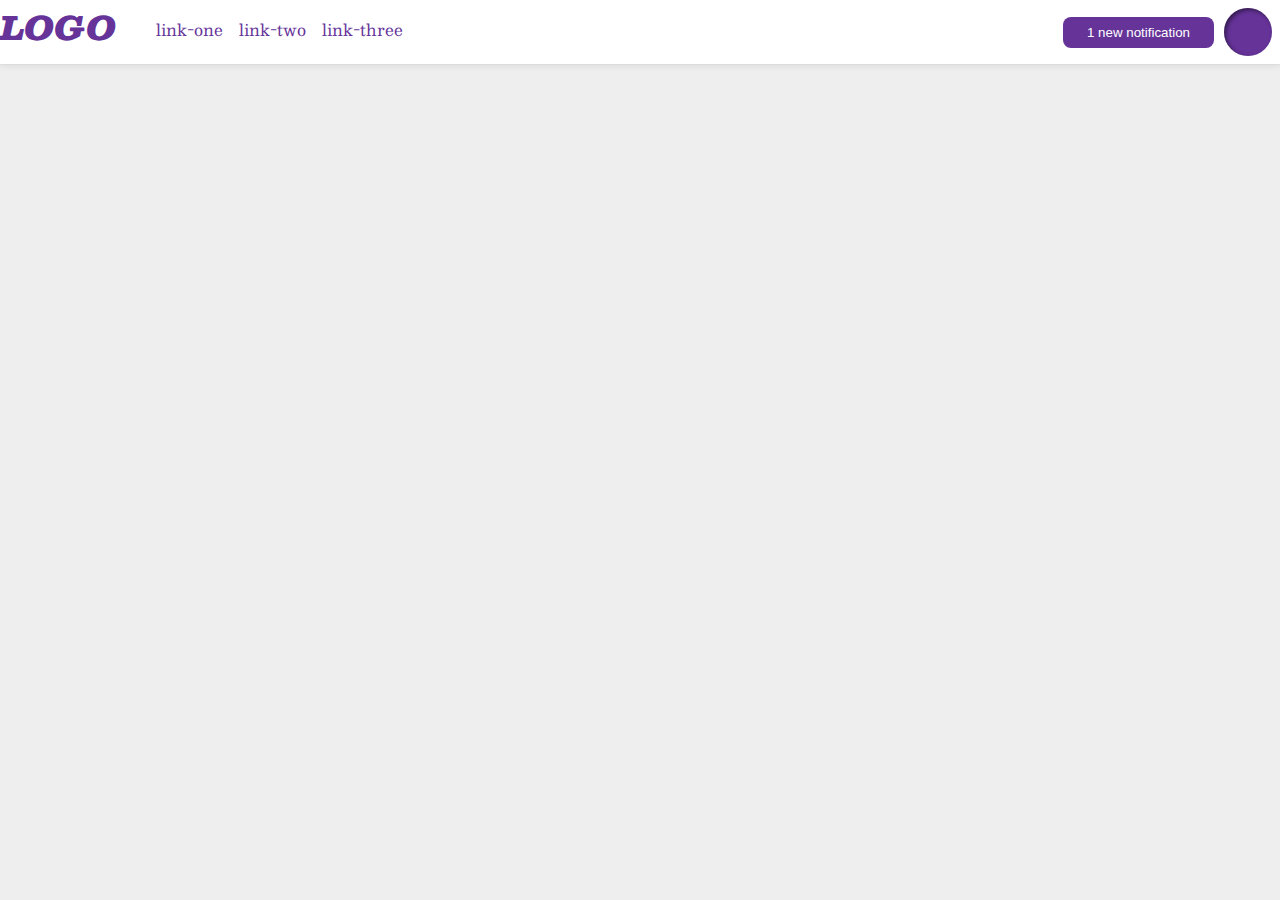
<file: foundations/flex/03-flex-header-2/index.html>
<!DOCTYPE html>
<html lang="en">
  <head>
    <meta charset="UTF-8">
    <meta http-equiv="X-UA-Compatible" content="IE=edge">
    <meta name="viewport" content="width=device-width, initial-scale=1.0">
    <title>Flex Header 2</title>
    <link rel="stylesheet" href="style.css">
  </head>
  <body>
    <div class="header">
      <div class="logo">
        LOGO
      </div>
      <ul class="links">
        <li><a href="https://google.com">link-one</a></li>
        <li><a href="https://google.com">link-two</a></li>
        <li><a href="https://google.com">link-three</a></li>
      </ul>
      <div class="notiav">
        <button class="notifications">
          1 new notification
        </button>
        <div class="profile-image"></div>
      </div>
    </div>
  </body>
</html>
</file>
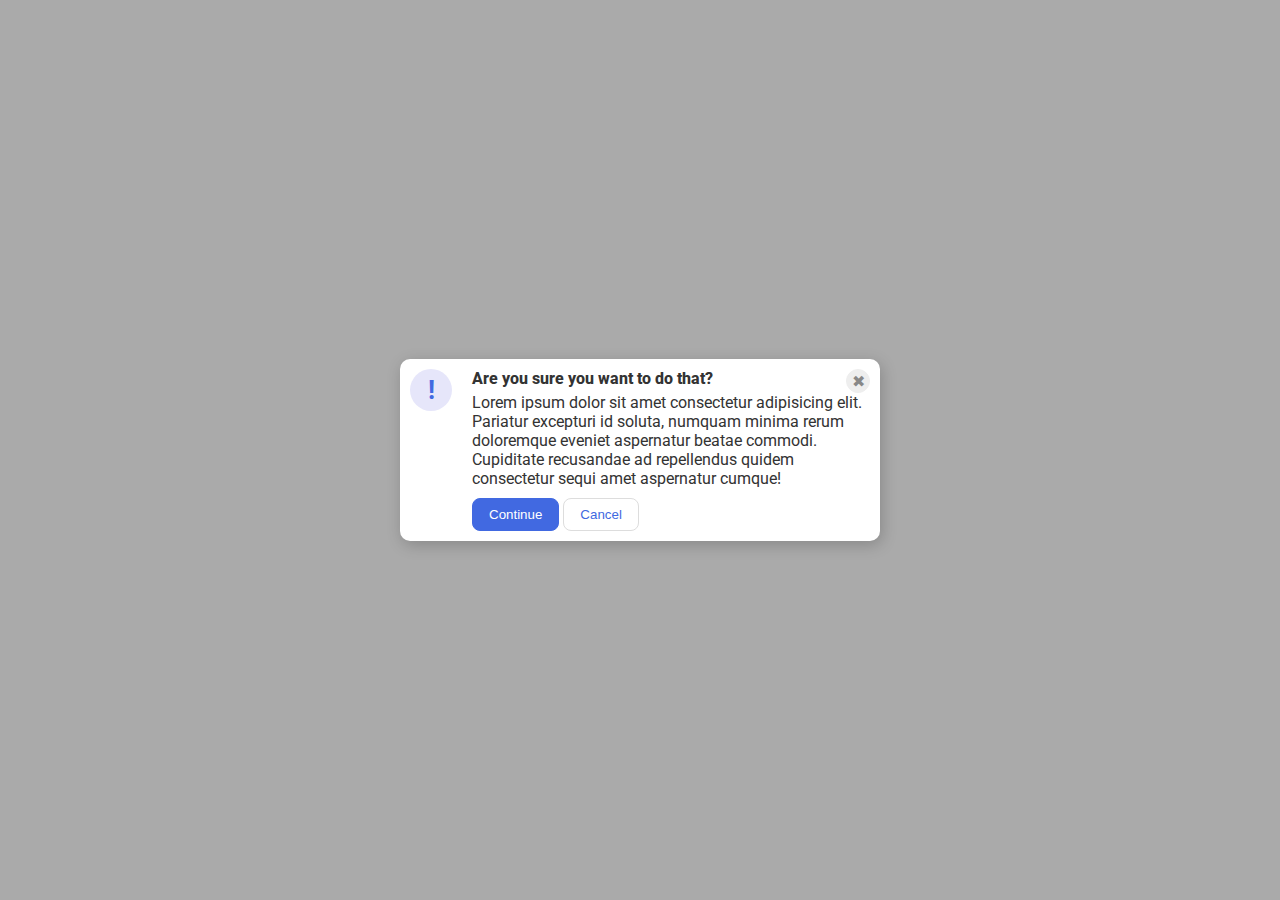
<file: foundations/flex/05-flex-modal/index.html>
<!DOCTYPE html>
<html lang="en">
  <head>
    <meta charset="UTF-8">
    <meta http-equiv="X-UA-Compatible" content="IE=edge">
    <meta name="viewport" content="width=device-width, initial-scale=1.0">
    <link rel="stylesheet" href="style.css">
    <title>Modal</title>
  </head>
  <body>
    <div class="modal">
      <div class="icon">!</div>
      <div class="contents">
        <div class="headcan">
          <div class="header">Are you sure you want to do that?</div>
          <button class="close-button">✖</button>
        </div>
        <div class="text">Lorem ipsum dolor sit amet consectetur adipisicing elit. Pariatur excepturi id soluta, numquam minima rerum doloremque eveniet aspernatur beatae commodi. Cupiditate recusandae ad repellendus quidem consectetur sequi amet aspernatur cumque!</div>
        <button class="continue">Continue</button>
        <button class="cancel">Cancel</button>
      </div>
    </div>
  </body>
</html>
</file>
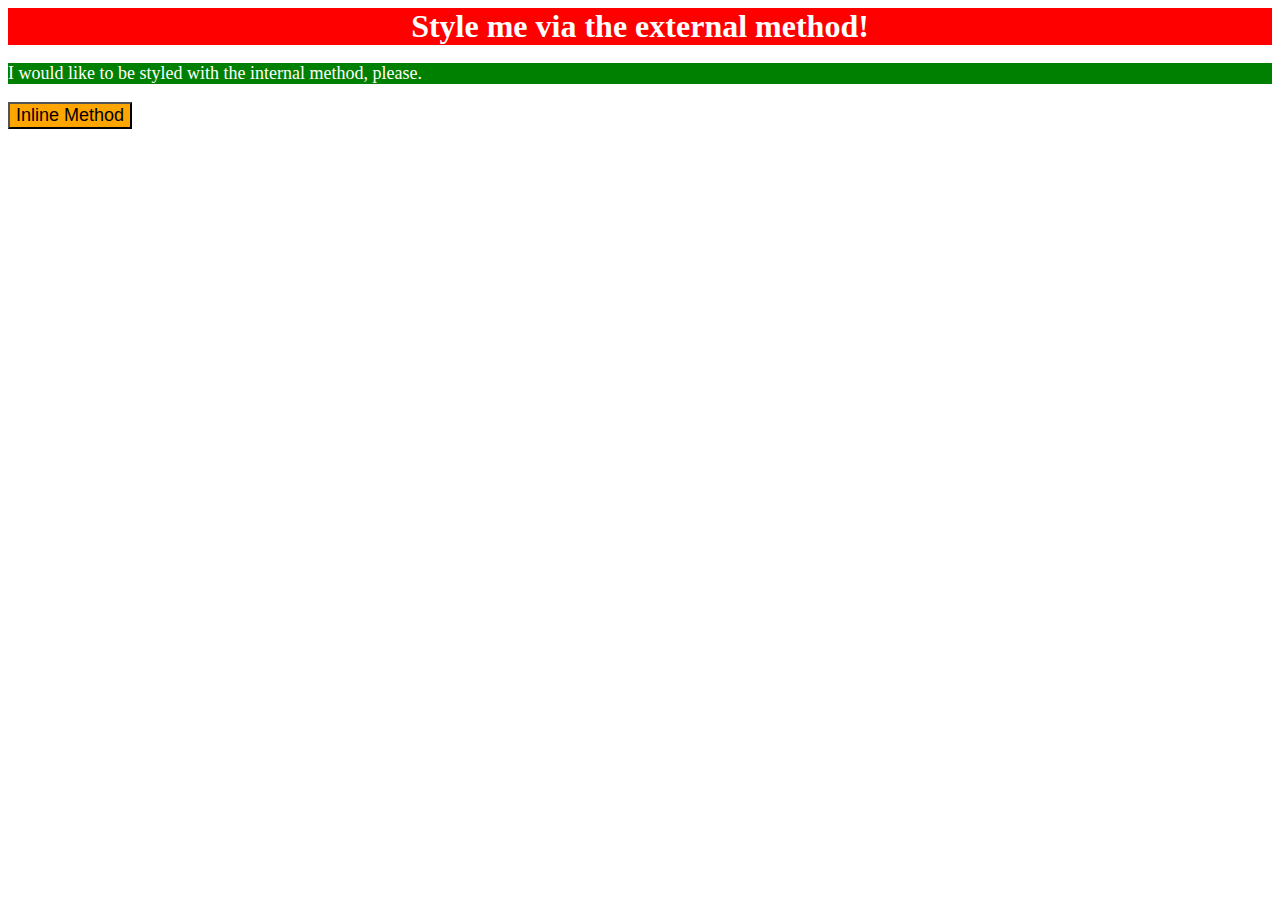
<file: foundations/intro-to-css/01-css-methods/index.html>
<!DOCTYPE html>
<html lang="en">
  <head>
    <meta charset="UTF-8">
    <meta http-equiv="X-UA-Compatible" content="IE=edge">
    <meta name="viewport" content="width=device-width, initial-scale=1.0">
    <link rel="stylesheet"  href="./styles.css">
    <style>
      p {
        background-color: green; 
        color: white;
        font-size: 18px;
      }
    </style>
    <title>Methods for Adding CSS</title>
  </head>
  <body>
    <div>Style me via the external method!</div>
    <p>I would like to be styled with the internal method, please.</p>
    <button style="background-color: orange;  font-size: 18px;">Inline Method</button>
  </body>
</html>
</file>
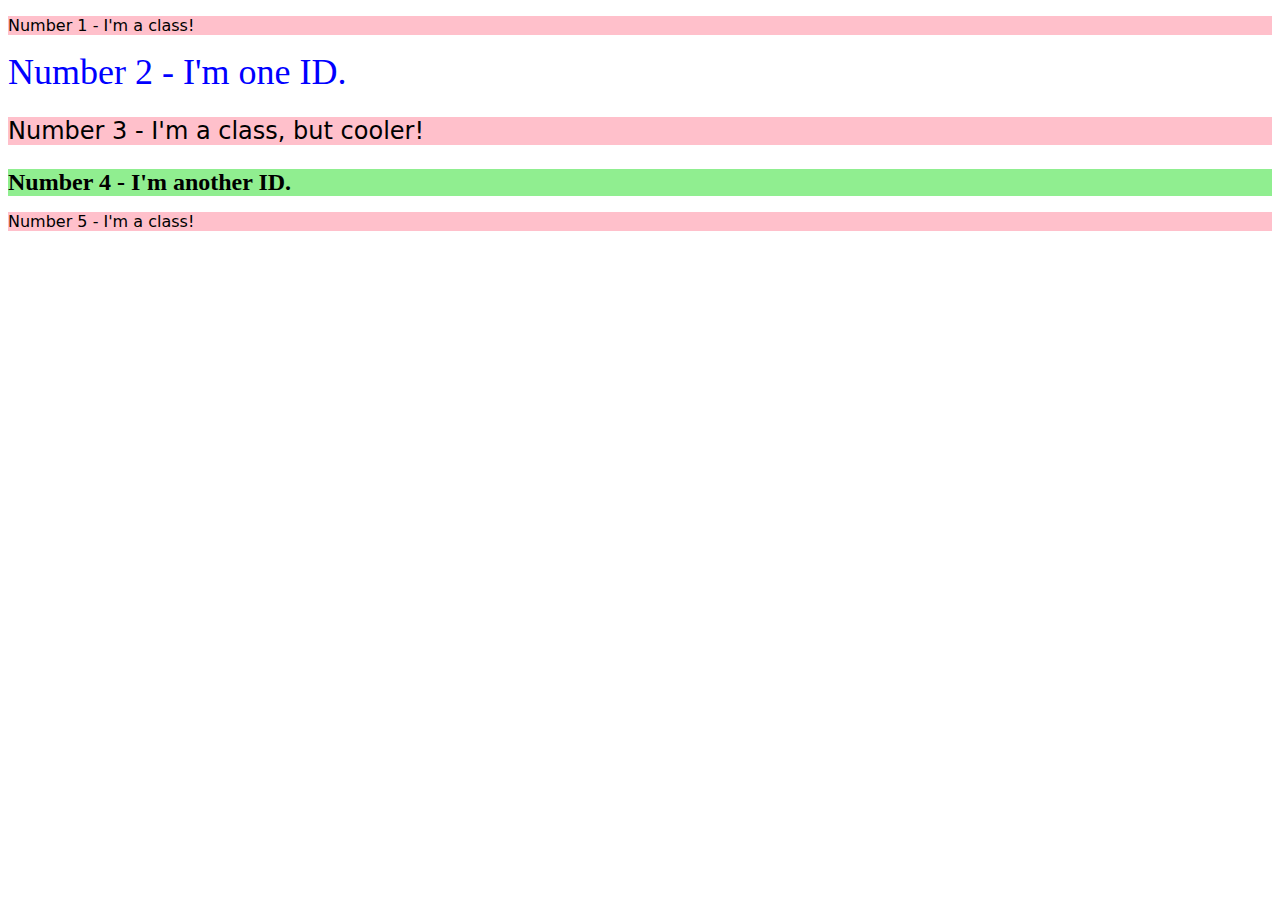
<file: foundations/intro-to-css/02-class-id-selectors/index.html>
<!DOCTYPE html>
<html lang="en">
  <head>
    <meta charset="UTF-8">
    <meta http-equiv="X-UA-Compatible" content="IE=edge">
    <meta name="viewport" content="width=device-width, initial-scale=1.0">
    <title>Class and ID Selectors</title>
    <link rel="stylesheet" href="style.css">
  </head>
  <body>
    <p class="odd">Number 1 - I'm a class!</p>
    <div id="b36">Number 2 - I'm one ID.</div>
    <p class="odd cool">Number 3 - I'm a class, but cooler!</p>
    <div id="g24b">Number 4 - I'm another ID.</div>
    <p class="odd">Number 5 - I'm a class!</p>
  </body>
</html>
</file>
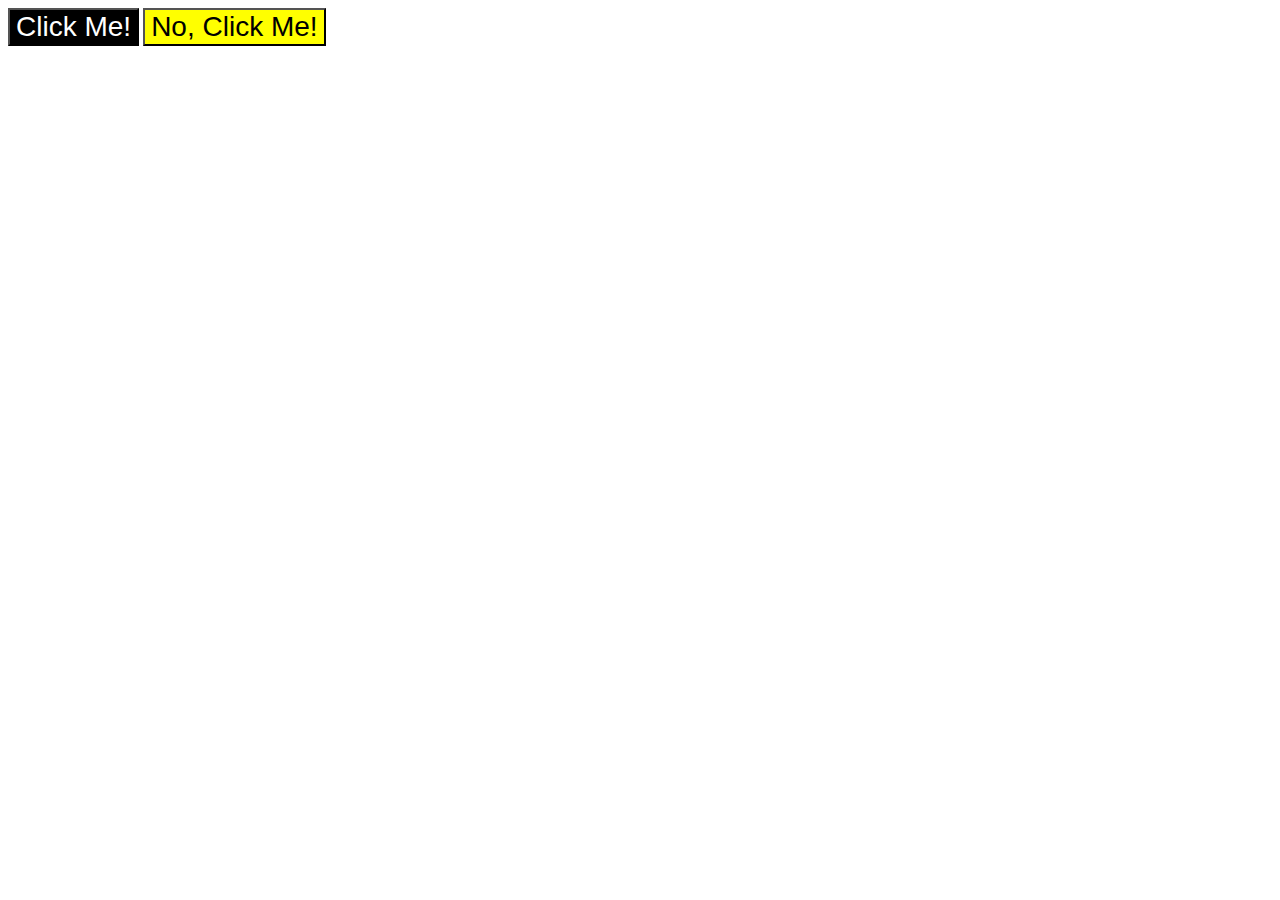
<file: foundations/intro-to-css/03-grouping-selectors/index.html>
<!DOCTYPE html>
<html lang="en">
  <head>
    <meta charset="UTF-8">
    <meta http-equiv="X-UA-Compatible" content="IE=edge">
    <meta name="viewport" content="width=device-width, initial-scale=1.0">
    <title>Grouping Selectors</title>
    <link rel="stylesheet" href="style.css">
  </head>
  <body>
    <button class="but one">Click Me!</button>
    <button class="but two">No, Click Me!</button>
  </body>
</html>
</file>
<file: foundations/flex/03-flex-header-2/style.css>
/* this is some magical font-importing.  
you'll learn about it later. */
@import url('https://fonts.googleapis.com/css2?family=Besley:ital,wght@0,400;1,900&display=swap');

body {
  margin: 0;
  background: #eee;
  font-family: Besley, serif;
}

.header {
  background: white;
  border-bottom: 1px solid #ddd;
  box-shadow: 0 0 8px rgba(0,0,0,.1);
  display: flex;
}

.profile-image {
  background: rebeccapurple;
  box-shadow: inset 2px 2px 4px rgba(0,0,0,.5);
  border-radius: 50%;
  width: 48px;
  height: 48px;
}

.logo {
  color: rebeccapurple;
  font-size: 32px;
  font-weight: 900;
  font-style: italic;
}

.notiav {
  display: flex;
  margin-left: auto;
  padding: 8px;
  align-items: center;
  gap: 10px;
}

button {
  border: none;
  border-radius: 8px;
  background: rebeccapurple;
  color: white;
  padding: 8px 24px;
}

a {
  /* this removes the line under our links */
  text-decoration: none;
  color: rebeccapurple;
}

ul {
  list-style-type: none;
  display: flex;
  gap: 16px;
}
</file>
<file: foundations/flex/05-flex-modal/style.css>
@import url('https://fonts.googleapis.com/css2?family=Roboto:wght@400;700&display=swap');

html, body {
  height: 100%;
}

body {
  font-family: Roboto, sans-serif;
  margin: 0;
  background: #aaa;
  color: #333;
  /* I'll give you this one for free lol */
  display: flex;
  align-items: center;
  justify-content: center;
}

.modal {
  background: white;
  width: 480px;
  border-radius: 10px;
  box-shadow: 2px 4px 16px rgba(0,0,0,.2);
  display: flex;
}

.icon {
  color: royalblue;
  font-size: 26px;
  font-weight: 700;
  background: lavender;
  width: 42px;
  height: 42px;
  border-radius: 50%;
  display: flex;
  align-items: center;
  justify-content: center;
  flex-shrink: 0;
  margin: 10px;
}

.header {
  font-weight: 800;
  flex: 1;
}

.headcan{
  display: flex;
}

.contents {
  margin: 10px;
}

.text {
  margin-bottom: 10px;
}

.close-button {
  background: #eee;
  border-radius: 50%;
  color: #888;
  font-weight: 400;
  font-size: 16px;
  height: 24px;
  width: 24px;
  display: flex;
  align-items: center;
  justify-content: center;
  border: 1px solid #eee;
  padding: 0;
}

button {
  cursor: pointer;
  padding: 8px 16px;
  border-radius: 8px;
  flex-shrink: 0;
}

button.continue {
  background: royalblue;
  border: 1px solid royalblue;
  color: white;
}

button.cancel {
  background: white;
  border: 1px solid #ddd;
  color: royalblue;
}
</file>
<file: foundations/intro-to-css/01-css-methods/styles.css>
div {
    background-color: red;
    color: white;
    font-size: 32px;
    text-align: center;
    font-weight: 700;
}
</file>
<file: foundations/intro-to-css/02-class-id-selectors/style.css>
.odd {
    background-color: pink;
    font-family: verdana, "dejaVu Sans", "sans-sarif";
}

.odd.cool {
    font-size: 24px;
}

#b36 {
    color: blue;
    font-size: 36px;
}

#g24b {
    background-color: lightgreen;
    font-size: 24px;
    font-weight: 700;
}
</file>
<file: foundations/intro-to-css/03-grouping-selectors/style.css>
.but {
    font-size: 28px;
    font-family: Helvetica, 'Times New Roman', sans-serif;
}

.one {
    background-color: black;
    color: white;
}

.two {
    background-color: yellow;
}
</file>
